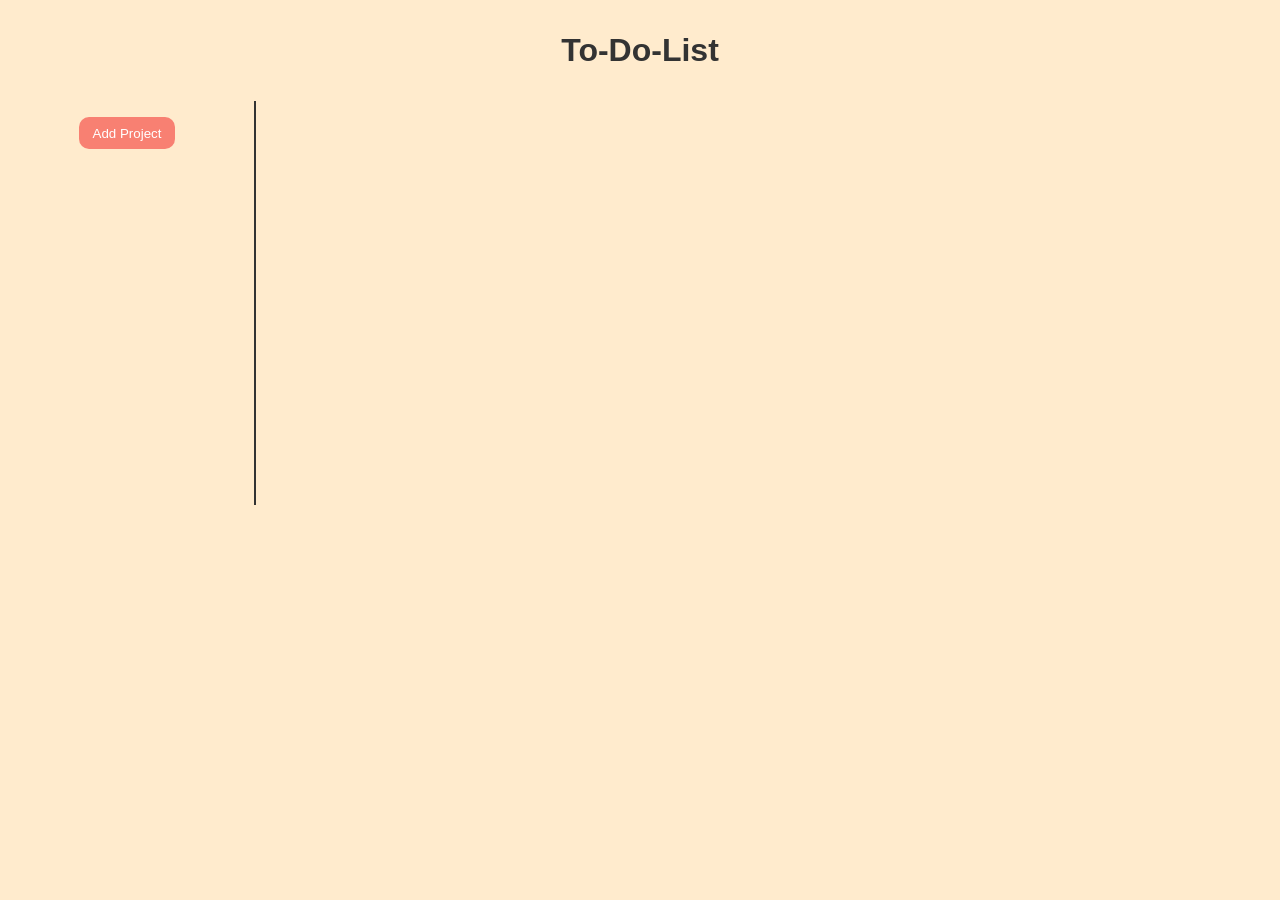
<file: index.html>
<!doctype html><html lang="en"><head><meta charset="UTF-8"><title>Title</title><script defer="defer" src="app.bundle.js"></script></head><body><div class="container"><header>To-Do-List</header><div class="sidebar"></div><div class="content"></div><div class="modal-container"></div></div></body></html>
</file>
